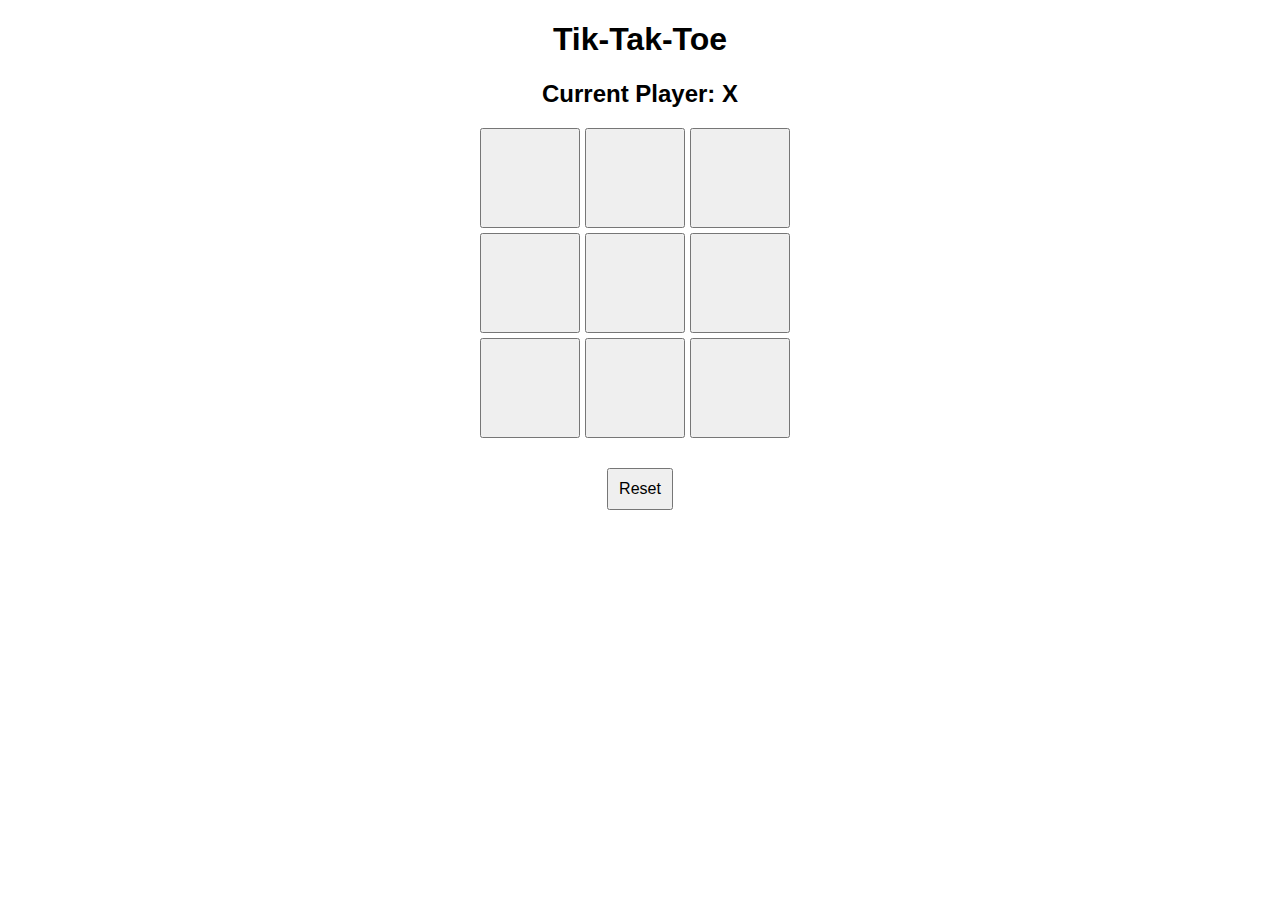
<file: docs/index.html>
<!DOCTYPE html>
<html lang="en">
<head>
  <meta charset="UTF-8">
  <meta name="viewport" content="width=device-width, initial-scale=1.0">
  <title>Tik-Tak-Toe</title>
  <link rel="stylesheet" href="./style.css">
  <script src="./main.js" defer></script>
</head>
<body>
<h1>Tik-Tak-Toe</h1>
<h2 id="status">Current Player: X</h2>
<div id="board" class="board">
  <button class="cell" data-index="0"></button>
  <button class="cell" data-index="1"></button>
  <button class="cell" data-index="2"></button>
  <button class="cell" data-index="3"></button>
  <button class="cell" data-index="4"></button>
  <button class="cell" data-index="5"></button>
  <button class="cell" data-index="6"></button>
  <button class="cell" data-index="7"></button>
  <button class="cell" data-index="8"></button>
</div>
<button id="reset">Reset</button>
</body>
</html>
</file>
<file: docs/style.css>
body {
  text-align: center;
  font-family: Arial, sans-serif;
}

.board {
  display: grid;
  grid-template-columns: repeat(3, 100px);
  grid-gap: 5px;
  margin: 20px auto;
  width: 320px;
}

.cell {
  width: 100px;
  height: 100px;
  font-size: 2rem;
  cursor: pointer;
  text-align: center;
}

#reset {
  margin-top: 10px;
  padding: 10px;
  font-size: 1rem;
  cursor: pointer;
}
</file>
